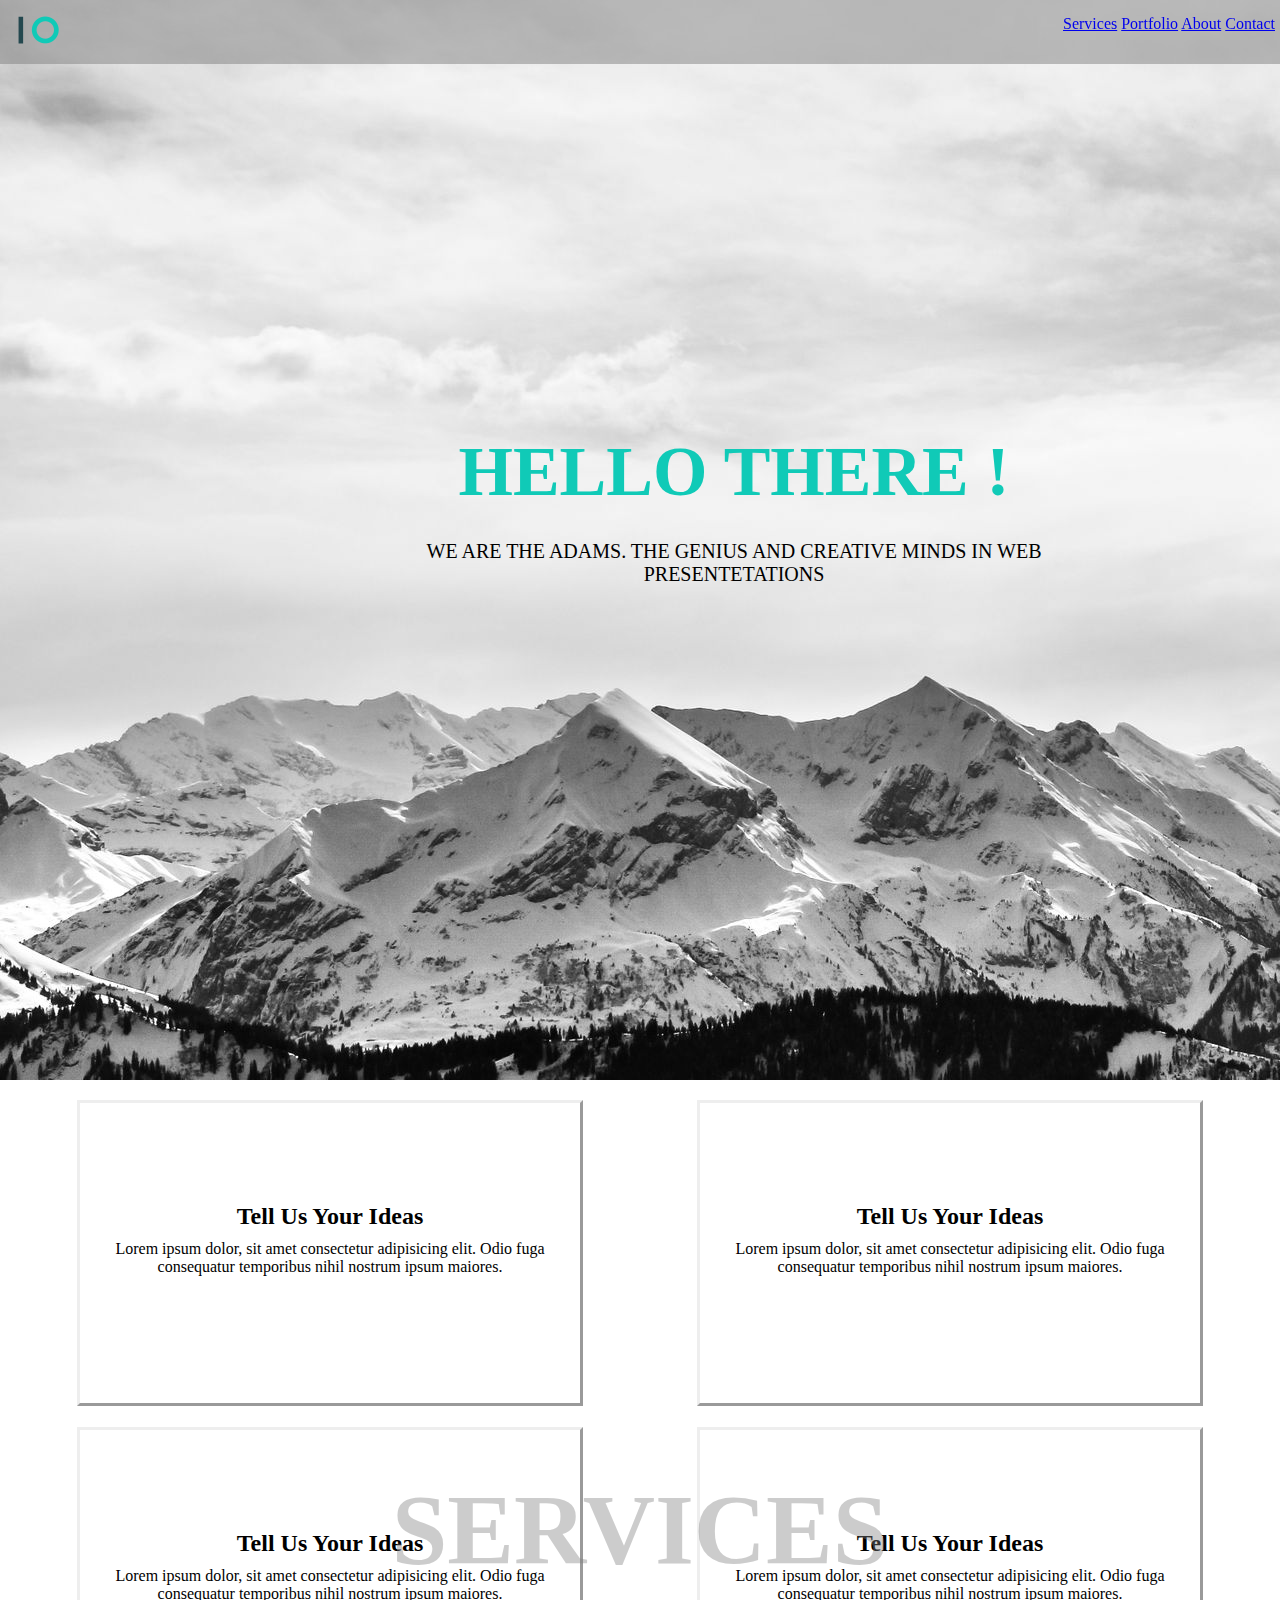
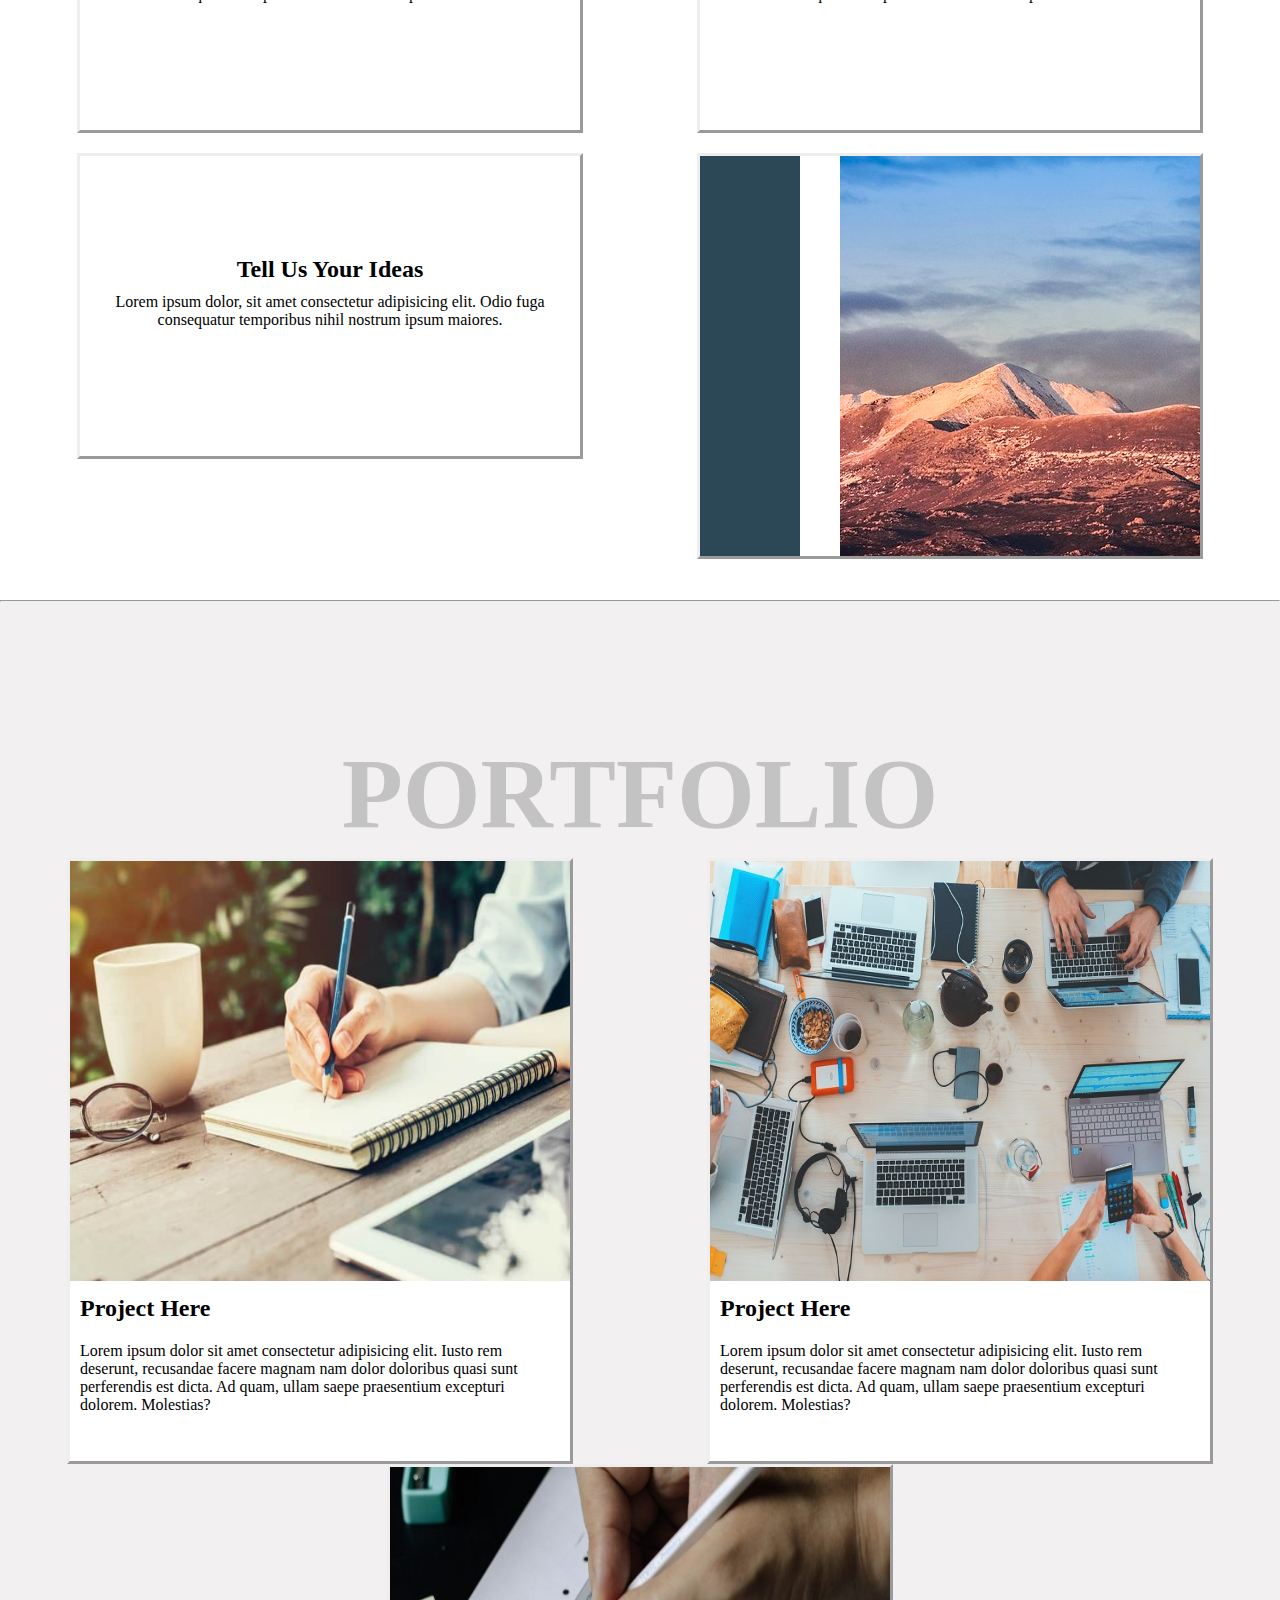
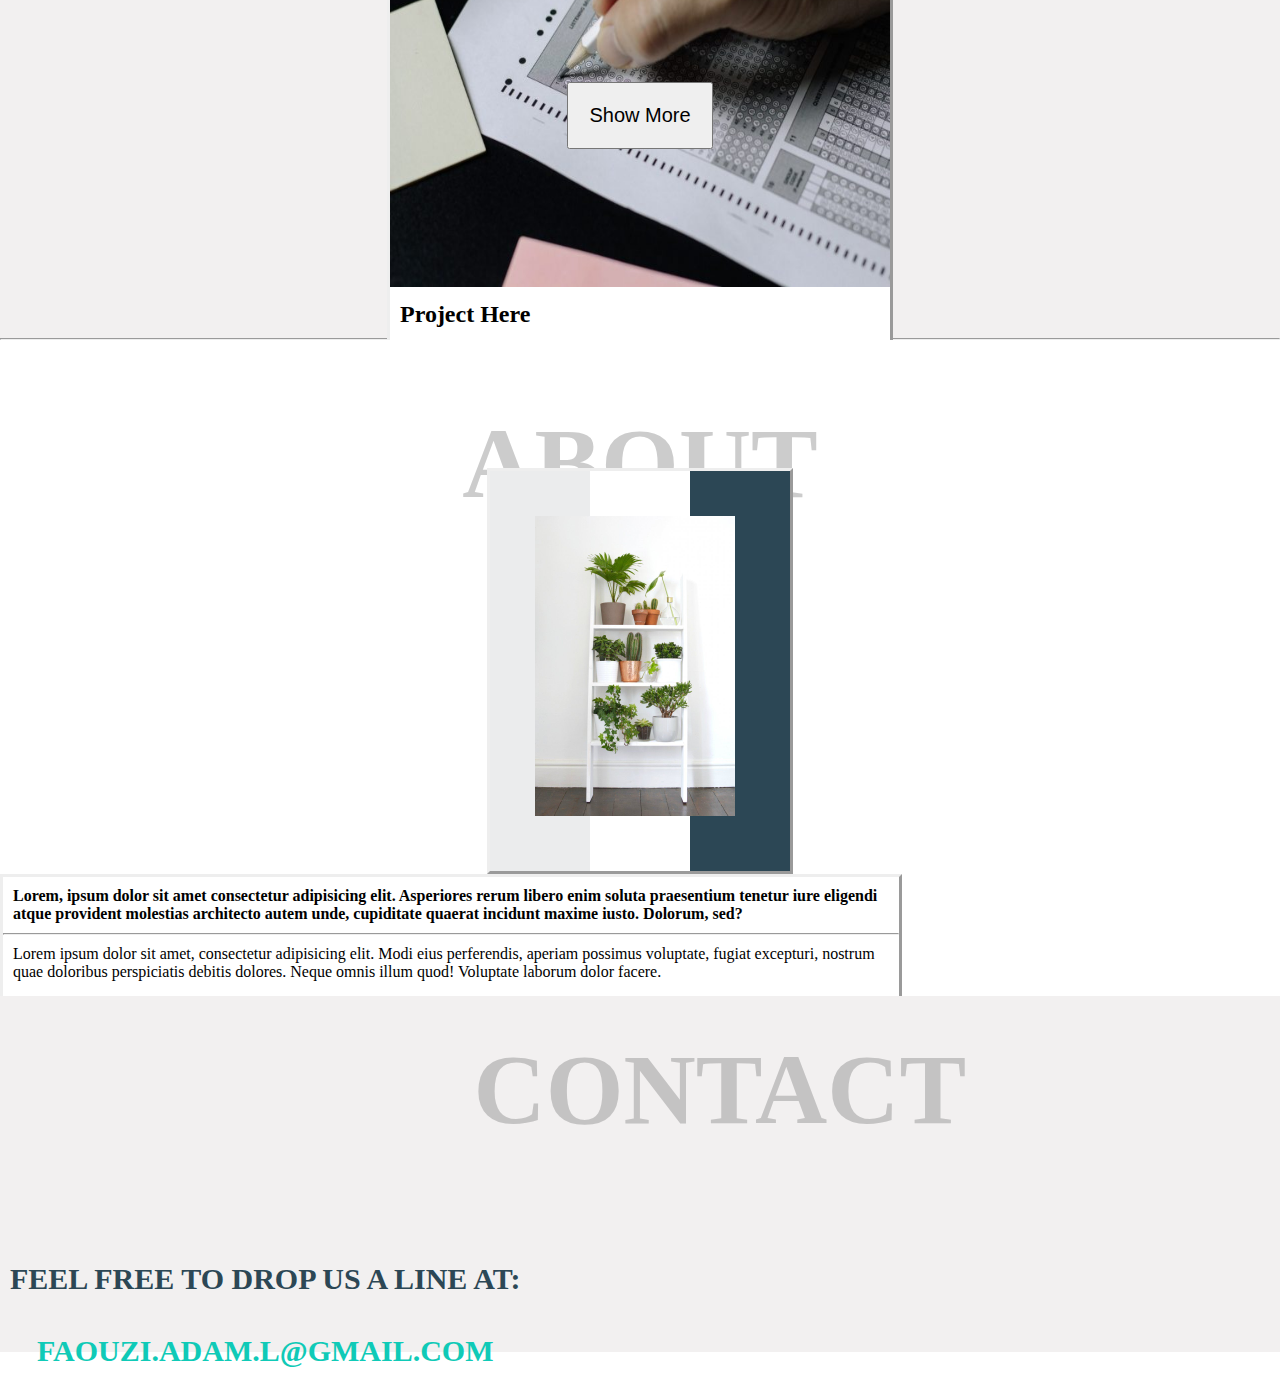
<file: index.html>
<!DOCTYPE html>
<html lang="fr">
<head>
    <meta charset="UTF-8">
    <meta http-equiv="X-UA-Compatible" content="IE=edge">
    <meta name="viewport" content="width=device-width, initial-scale=1.0">
    <title>Hello there</title>
    <link rel="stylesheet" href="./Hello there.css">
</head>
<!-- hello -->
<body>
    <div class="accueil">
        <div class="navbar">
            <!-- div du logo -->
            <div>
                <img id="logo" src="./images/logo.png" alt="logo nave barre">
            </div>
            <!-- div de navigation -->
            <div id="nav">
                <nav>
                    <a href="#P1">Services</a>
                    <a href="#P2">Portfolio</a>
                    <a href="#P3">About</a>
                    <a href="#P4">Contact</a>
                </nav>
            </div>
        </div>
        <!-- navbar aussi container pour le div accueil -->
        <div class="titre">
            <h1 style="font-size: 70px; color: rgb(16, 202, 183);">HELLO THERE !</h1>
            <br>
            <p style="font-size: 20px; color: rgb(0, 0, 0);">WE ARE THE ADAMS. THE GENIUS AND CREATIVE MINDS IN WEB PRESENTETATIONS</p>
        </div>
    </div>
    <!-- Services-->
    <div id="P1">
        <h1 style="text-align: center; position: absolute;">SERVICES</h1>
        <div class="box1">
            <h2>Tell Us Your Ideas</h2>
            <p>Lorem ipsum dolor, sit amet consectetur adipisicing elit. Odio fuga consequatur temporibus nihil nostrum ipsum maiores.</p>
        </div>
        <div class="box2">
            <h2>Tell Us Your Ideas</h2>
            <p>Lorem ipsum dolor, sit amet consectetur adipisicing elit. Odio fuga consequatur temporibus nihil nostrum ipsum maiores.</p>
        </div>
        <div class="box3">
            <h2>Tell Us Your Ideas</h2>
            <p>Lorem ipsum dolor, sit amet consectetur adipisicing elit. Odio fuga consequatur temporibus nihil nostrum ipsum maiores.</p>
        </div>
        <div class="box4">
            <h2>Tell Us Your Ideas</h2>
            <p>Lorem ipsum dolor, sit amet consectetur adipisicing elit. Odio fuga consequatur temporibus nihil nostrum ipsum maiores.</p>
        </div>
        <div class="box5">
            <h2>Tell Us Your Ideas</h2>
            <p>Lorem ipsum dolor, sit amet consectetur adipisicing elit. Odio fuga consequatur temporibus nihil nostrum ipsum maiores.</p>
        </div>
        <div class="box6">
           <div id="barrette"></div> 
        </div>
    </div>
    <hr>
    <!-- Portfolio -->
    <div id="P2">
        <h1 style="text-align: center; position: absolute;">PORTFOLIO</h1>
        <div class="box7">
            <img src="./images/portfolio-1.jpg" width="100%" height="70%">
            <h2>Project Here</h2>
            <p>Lorem ipsum dolor sit amet consectetur adipisicing elit. Iusto rem deserunt, recusandae facere magnam nam dolor doloribus quasi sunt perferendis est dicta. Ad quam, ullam saepe praesentium excepturi dolorem. Molestias?</p>
        </div>
        <div class="box8">
            <img src="./images/portfolio-2.jpg" width="100%" height="70%">
            <h2>Project Here</h2>
            <p>Lorem ipsum dolor sit amet consectetur adipisicing elit. Iusto rem deserunt, recusandae facere magnam nam dolor doloribus quasi sunt perferendis est dicta. Ad quam, ullam saepe praesentium excepturi dolorem. Molestias?</p>
        </div>
        <div class="box9">
            <img src="./images/portfolio-3.jpg" width="100%" height="70%">
            <h2>Project Here</h2>
            <p>Lorem ipsum dolor sit amet consectetur adipisicing elit. Iusto rem deserunt, recusandae facere magnam nam dolor doloribus quasi sunt perferendis est dicta. Ad quam, ullam saepe praesentium excepturi dolorem. Molestias?</p>
        </div>
        <input id="sm" type="button" value="Show More">
    </div>
    <hr>
    <!-- About-->
    <div id="P3">
        <h1 style="text-align: center; position: absolute;">ABOUT</h1>
        <div class="box10">
            <img id="abt" src="./images/about.jpg" height="300px" width="200px">
            <div id="mini1"></div>
            <div id="mini2"></div>
            <div id="mini3"></div>
        </div>
        <div class="box11">
            <p><strong>Lorem, ipsum dolor sit amet consectetur adipisicing elit. Asperiores rerum libero enim soluta praesentium tenetur iure eligendi atque provident molestias architecto autem unde, cupiditate quaerat incidunt maxime iusto. Dolorum, sed?</strong></p>
            <hr style="color: green;">
            <p>Lorem ipsum dolor sit amet, consectetur adipisicing elit. Modi eius perferendis, aperiam possimus voluptate, fugiat excepturi, nostrum quae doloribus perspiciatis debitis dolores. Neque omnis illum quod! Voluptate laborum dolor facere.</p>
        </div>
    </div>
    <!-- Contact -->
    <div id="P4">
        <h1 style="text-align: center; position: absolute;">CONTACT</h1>
        <div id="ecr">
            <p style="color: rgb(44, 71, 85);"><strong>FEEL FREE TO DROP US A LINE AT:</strong></p>
            <br>
            <p style="color: rgb(16, 202, 183);"><strong>FAOUZI.ADAM.L@GMAIL.COM</strong></p>
        </div>
    </div>
    <!--Pieds de page  -->
    <div id="pdpg"></div>

</body>
</html>
</file>
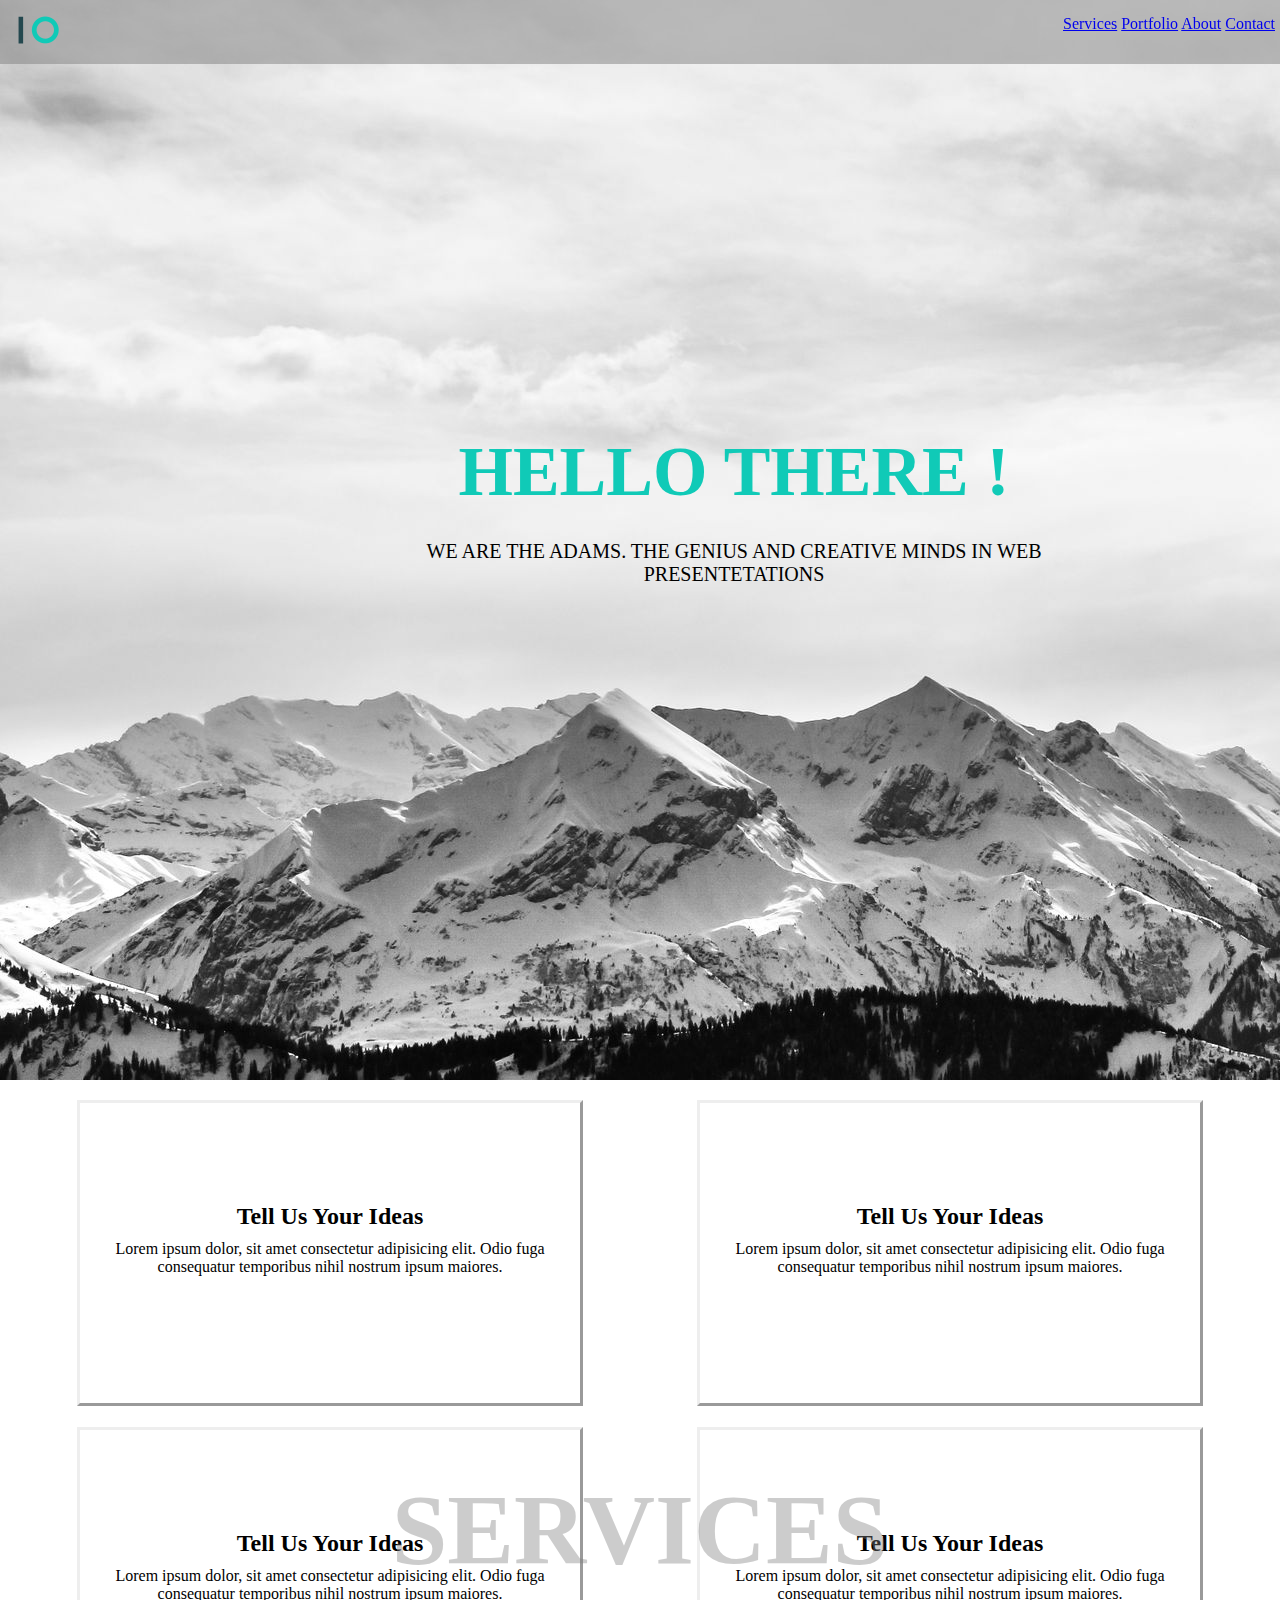
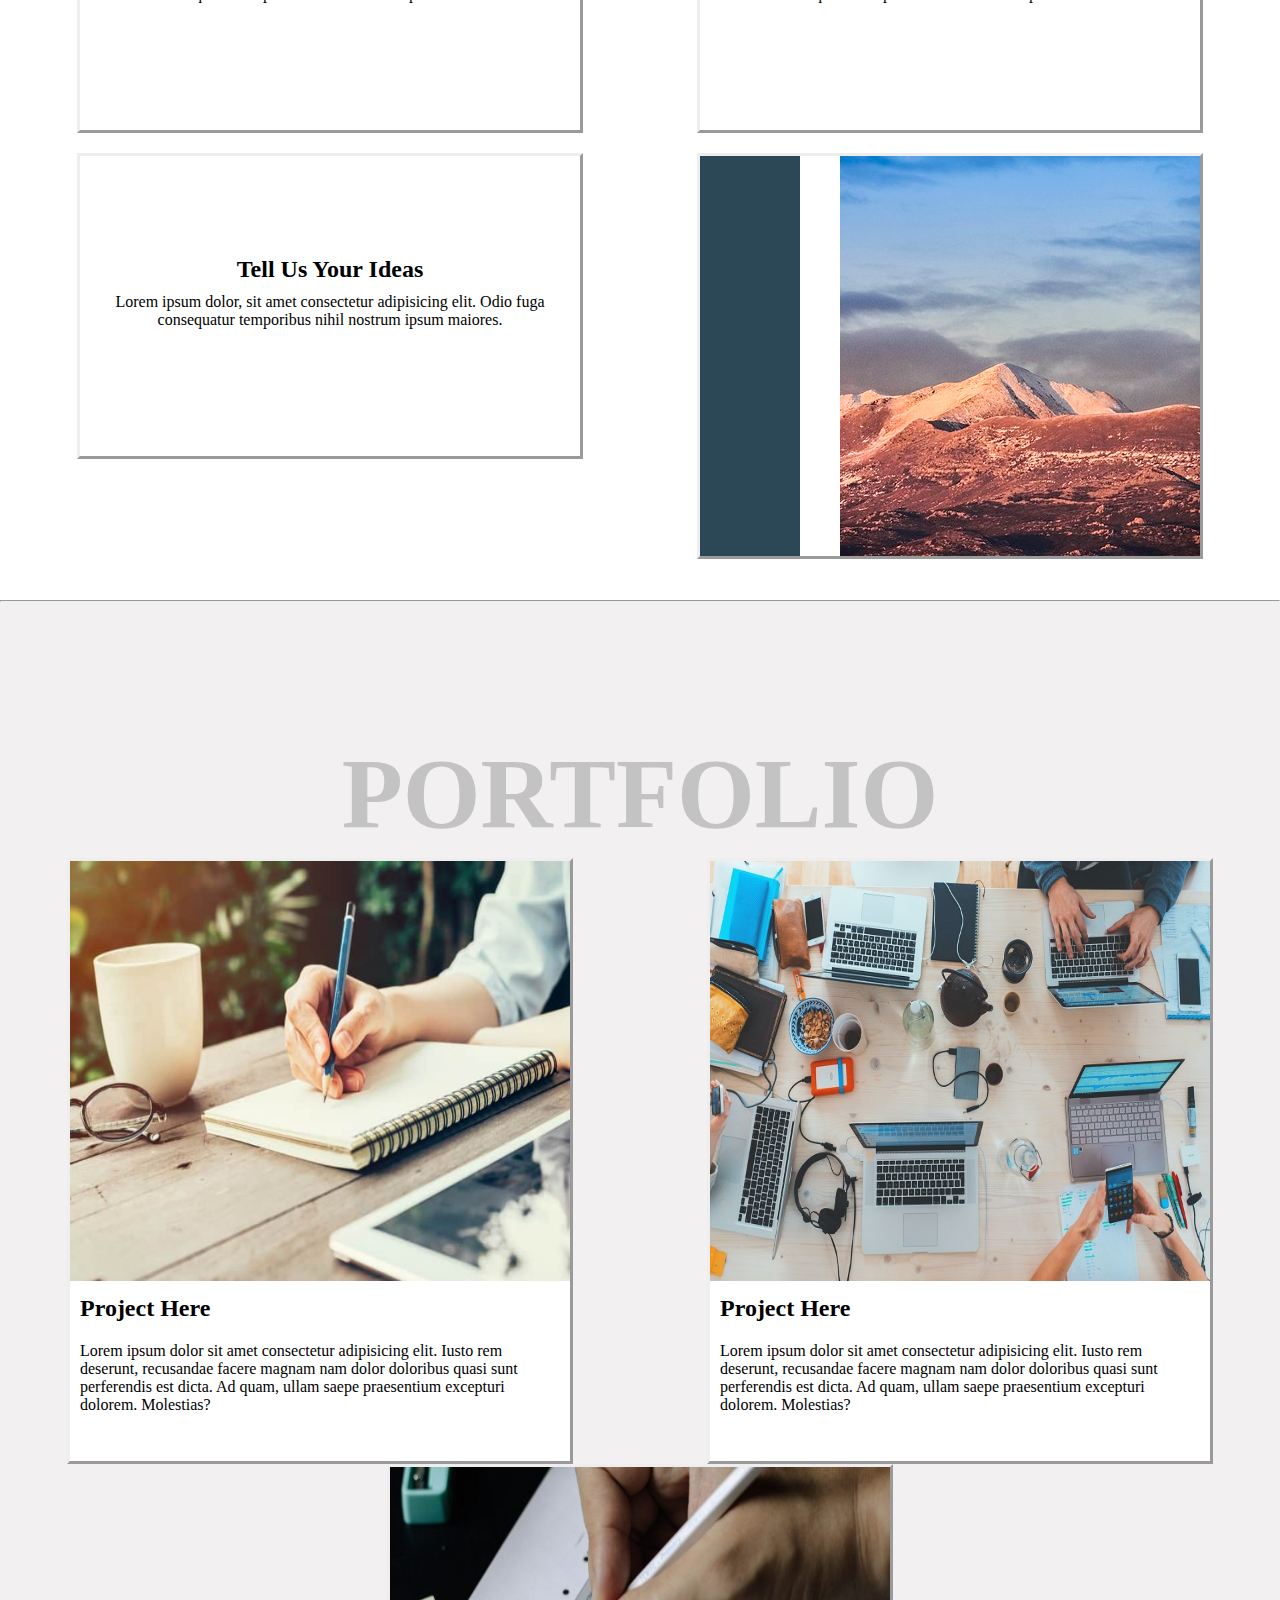
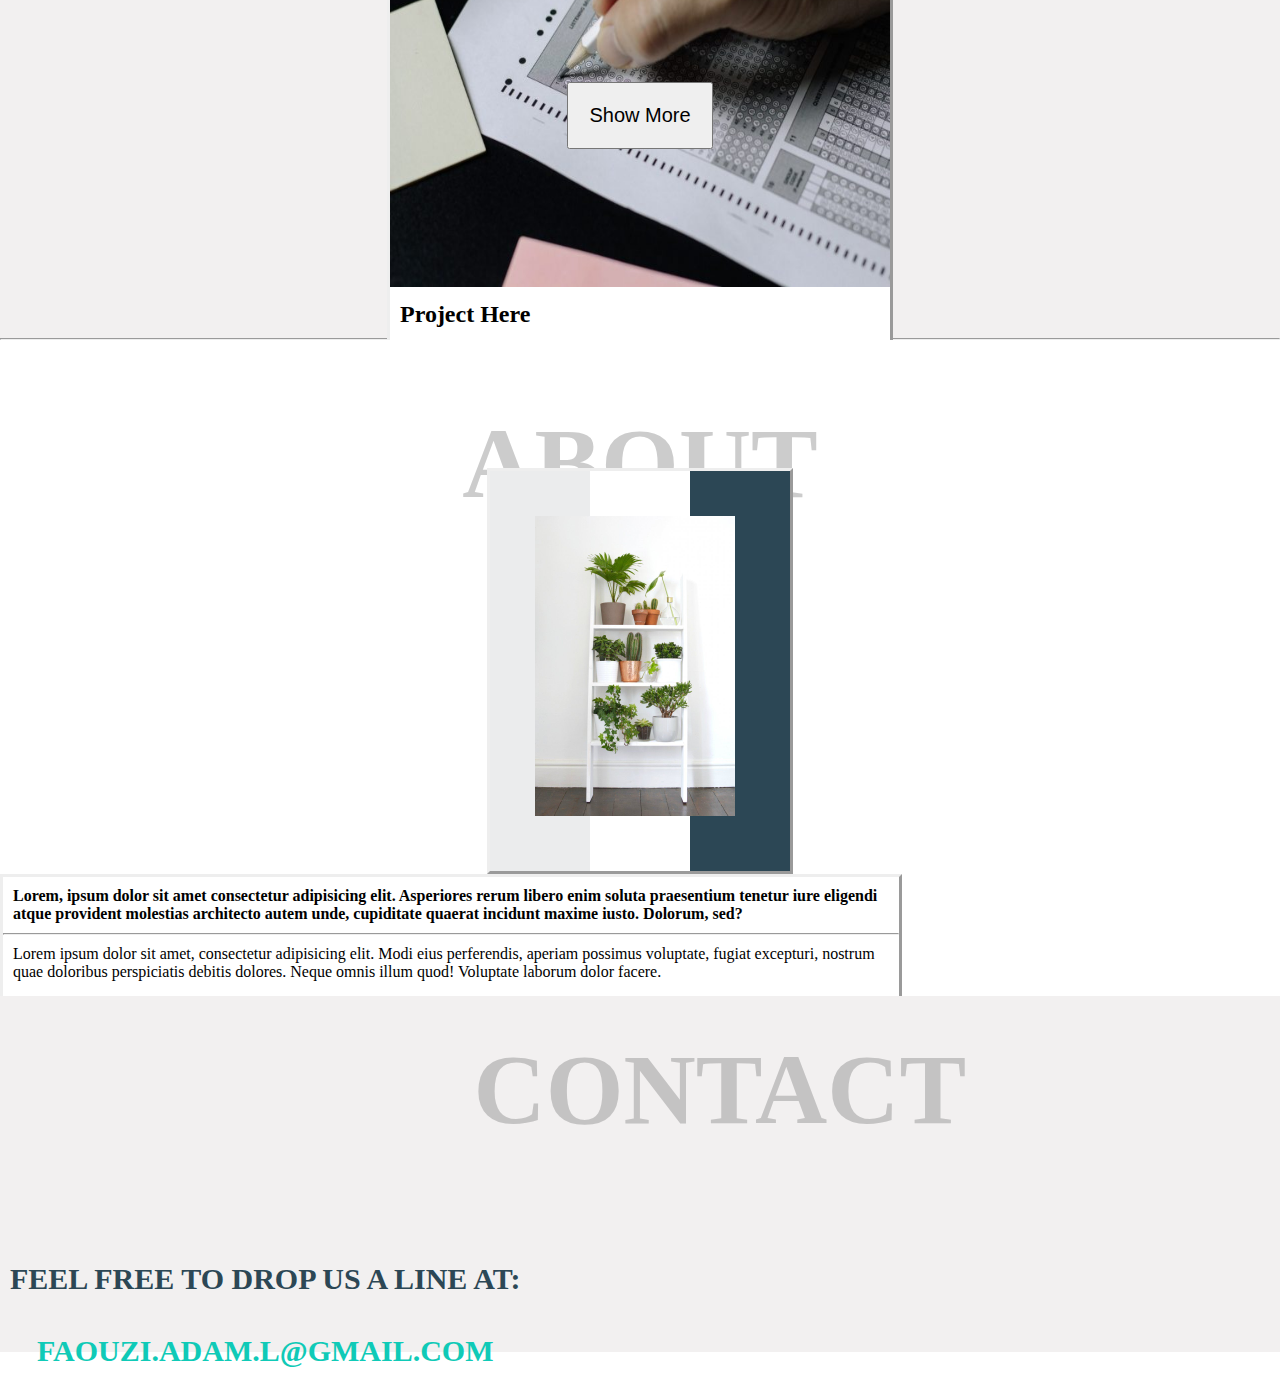
<file: Hello there.html>
<!DOCTYPE html>
<html lang="fr">
<head>
    <meta charset="UTF-8">
    <meta http-equiv="X-UA-Compatible" content="IE=edge">
    <meta name="viewport" content="width=device-width, initial-scale=1.0">
    <title>Hello there</title>
    <link rel="stylesheet" href="./Hello there.css">
</head>
<body>
    <div class="accueil">
        <div class="navbar">
            <!-- div du logo -->
            <div>
                <img id="logo" src="./images/logo.png" alt="logo nave barre">
            </div>
            <!-- div de navigation -->
            <div id="nav">
                <nav>
                    <a href="#P1">Services</a>
                    <a href="#P2">Portfolio</a>
                    <a href="#P3">About</a>
                    <a href="#P4">Contact</a>
                </nav>
            </div>
        </div>
        <!-- navbar aussi container pour le div accueil -->
        <div class="titre">
            <h1 style="font-size: 70px; color: rgb(16, 202, 183);">HELLO THERE !</h1>
            <br>
            <p style="font-size: 20px; color: rgb(0, 0, 0);">WE ARE THE ADAMS. THE GENIUS AND CREATIVE MINDS IN WEB PRESENTETATIONS</p>
        </div>
    </div>
    <!-- Services-->
    <div id="P1">
        <h1 style="text-align: center; position: absolute;">SERVICES</h1>
        <div class="box1">
            <h2>Tell Us Your Ideas</h2>
            <p>Lorem ipsum dolor, sit amet consectetur adipisicing elit. Odio fuga consequatur temporibus nihil nostrum ipsum maiores.</p>
        </div>
        <div class="box2">
            <h2>Tell Us Your Ideas</h2>
            <p>Lorem ipsum dolor, sit amet consectetur adipisicing elit. Odio fuga consequatur temporibus nihil nostrum ipsum maiores.</p>
        </div>
        <div class="box3">
            <h2>Tell Us Your Ideas</h2>
            <p>Lorem ipsum dolor, sit amet consectetur adipisicing elit. Odio fuga consequatur temporibus nihil nostrum ipsum maiores.</p>
        </div>
        <div class="box4">
            <h2>Tell Us Your Ideas</h2>
            <p>Lorem ipsum dolor, sit amet consectetur adipisicing elit. Odio fuga consequatur temporibus nihil nostrum ipsum maiores.</p>
        </div>
        <div class="box5">
            <h2>Tell Us Your Ideas</h2>
            <p>Lorem ipsum dolor, sit amet consectetur adipisicing elit. Odio fuga consequatur temporibus nihil nostrum ipsum maiores.</p>
        </div>
        <div class="box6">
           <div id="barrette"></div> 
        </div>
    </div>
    <hr>
    <!-- Portfolio -->
    <div id="P2">
        <h1 style="text-align: center; position: absolute;">PORTFOLIO</h1>
        <div class="box7">
            <img src="./images/portfolio-1.jpg" width="100%" height="70%">
            <h2>Project Here</h2>
            <p>Lorem ipsum dolor sit amet consectetur adipisicing elit. Iusto rem deserunt, recusandae facere magnam nam dolor doloribus quasi sunt perferendis est dicta. Ad quam, ullam saepe praesentium excepturi dolorem. Molestias?</p>
        </div>
        <div class="box8">
            <img src="./images/portfolio-2.jpg" width="100%" height="70%">
            <h2>Project Here</h2>
            <p>Lorem ipsum dolor sit amet consectetur adipisicing elit. Iusto rem deserunt, recusandae facere magnam nam dolor doloribus quasi sunt perferendis est dicta. Ad quam, ullam saepe praesentium excepturi dolorem. Molestias?</p>
        </div>
        <div class="box9">
            <img src="./images/portfolio-3.jpg" width="100%" height="70%">
            <h2>Project Here</h2>
            <p>Lorem ipsum dolor sit amet consectetur adipisicing elit. Iusto rem deserunt, recusandae facere magnam nam dolor doloribus quasi sunt perferendis est dicta. Ad quam, ullam saepe praesentium excepturi dolorem. Molestias?</p>
        </div>
        <input id="sm" type="button" value="Show More">
    </div>
    <hr>
    <!-- About-->
    <div id="P3">
        <h1 style="text-align: center; position: absolute;">ABOUT</h1>
        <div class="box10">
            <img id="abt" src="./images/about.jpg" height="300px" width="200px">
            <div id="mini1"></div>
            <div id="mini2"></div>
            <div id="mini3"></div>
        </div>
        <div class="box11">
            <p><strong>Lorem, ipsum dolor sit amet consectetur adipisicing elit. Asperiores rerum libero enim soluta praesentium tenetur iure eligendi atque provident molestias architecto autem unde, cupiditate quaerat incidunt maxime iusto. Dolorum, sed?</strong></p>
            <hr style="color: green;">
            <p>Lorem ipsum dolor sit amet, consectetur adipisicing elit. Modi eius perferendis, aperiam possimus voluptate, fugiat excepturi, nostrum quae doloribus perspiciatis debitis dolores. Neque omnis illum quod! Voluptate laborum dolor facere.</p>
        </div>
    </div>
    <!-- Contact -->
    <div id="P4">
        <h1 style="text-align: center; position: absolute;">CONTACT</h1>
        <div id="ecr">
            <p style="color: rgb(44, 71, 85);"><strong>FEEL FREE TO DROP US A LINE AT:</strong></p>
            <br>
            <p style="color: rgb(16, 202, 183);"><strong>FAOUZI.ADAM.L@GMAIL.COM</strong></p>
        </div>
    </div>
    <!--Pieds de page  -->
    <div id="pdpg"></div>

</body>
</html>
</file>
<file: Hello there.css>
*{
    margin: 0;
    padding: 0;
}
.accueil{
    background-image: url(./images/landing.jpg);
    background-repeat: no-repeat;
    height: 1080px;
    position: relative;
}
#logo{
    height: 30px;
    will-change: 30px;
}
.navbar{
    display: flex;
    justify-content: space-between;
    position: fixed;
    z-index: 10;
    background-color: rgba(128, 128, 128, 50%);
    width: 100%;
    padding: 15px;
}
#nav{
    margin-right: 20px;
}
.titre{
    position: absolute;
    top: 40%;
    left: 30%;
    text-align: center;
    width: 700px;
}
#P1{
    background-color: white;
    height: 1080px;
    padding: 20px;
    display: flex;
    flex-wrap: wrap;
    justify-content: space-around;
    position: relative;
}
#P1 h1{
    top: 35%;
    color: rgba(128,128,128,40%);
    font-size: 100px;
}
.box1{
    border: outset;
    height: 300px;
    width: 500px;
    position: relative;
    text-align: center;
}
.box1:hover{
    box-shadow: 20px 20px 20px rgb(169, 167, 167);
}
.box1 h2{
    margin-top: 20%;
}
.box2{
    border: outset;
    height: 300px;
    width: 500px;
    text-align: center;
}
.box2:hover{
    box-shadow: 20px 20px 20px rgb(169, 167, 167);
}
.box2 h2{
    margin-top: 20%;
}
.box3{
    border: outset;
    height: 300px;
    width: 500px;
    text-align: center;
}
.box3:hover{
    box-shadow: 20px 20px 20px rgb(169, 167, 167);
}
.box3 h2{
    margin-top: 20%;
}
.box4{
    border: outset;
    height: 300px;
    width: 500px;
    text-align: center
}
.box4:hover{
    box-shadow: 20px 20px 20px rgb(169, 167, 167);
}
.box4 h2{
    margin-top: 20%;
}
.box5{
    border: outset;
    height: 300px;
    width: 500px;
    text-align: center
}
.box5:hover{
    box-shadow: 20px 20px 20px rgb(169, 167, 167);
}
.box5 h2{
    margin-top: 20%;
}
.box6{
    border: outset;
    height: 400px;
    width: 500px;
    background-image: url(./images/services.jpg);
    background-repeat: no-repeat;
    background-position: right;
}
.box6:hover{
    box-shadow: 20px 20px 20px rgb(169, 167, 167);
}
#barrette{
    background-color: rgb(44, 71, 85);
    height: 400px;
    width: 100px;
}
#P2{
    background-color: rgb(242, 240, 240);
    height: 1080px;
    padding-top: 20%;
    display: flex;
    flex-wrap: wrap;
    justify-content: space-around;
    position: relative;
}
#P2 h1{
    top: 10%;
    color: rgba(128,128,128,40%);
    font-size: 100px;
}
.box7{
    background-color: white;
    border: outset;
    height: 600px;
    width: 500px;
    overflow: hidden;
}
.box7 img:hover{
    transform: scale(1.2);
    opacity: 0.5;
}
.box7 img{
    transition: 1s;
}
.box7 h2,p{
    padding: 10px;
}
.box8{
    background-color: white;
    border: outset;
    height: 600px;
    width: 500px;
    overflow: hidden;
}
.box8 img:hover{
    transform: scale(1.2);
    opacity: 0.5;
}
.box8 img{
    transition: 1s;
}
.box8 h2,p{
    padding: 10px;
}
.box9{
    background-color: white;
    border: outset;
    height: 600px;
    width: 500px;
    overflow: hidden;
}
.box9 img:hover{
    transform: scale(1.2);
    opacity: 0.5;
}
.box9 img{
    transition: 1s;
}
.box9 h2,p{
    padding: 10px;
}
#sm{
    position: absolute;
    padding: 20px;
    font-size: 20px;
    bottom: 5cm;
}
#P3{
    background-color: white;
    height: 400px;
    padding: 10% 0;
    display: flex;
    flex-wrap: wrap;
    justify-content: space-around;
    position: relative;
}
#P3 h1{
    top: 10%;
    color: rgba(128,128,128,40%);
    font-size: 100px;
}
.box10{
    background-color: white;
    border: outset;
    height: 400px;
    width: 300px;
    display: flex;
    position: relative;
}
#mini1{
    background-color: rgb(235, 236, 237);
    width: 100px;
    height: 400px;
}
#mini2{
    background-color: white;
    width: 100px;
    height: 400px;
}
#mini3{
    background-color: rgb(44, 71, 85);
    width: 100px;
    height: 400px;
}
#abt{
    position: absolute;
    padding: 15%;
}
.box11{
    background-color: white;
    border: outset;
    height: 300px;
    width: 900px;
    align-self: center;
    margin-right: 10cm;
}
#P4{
    background-color: rgb(242, 240, 240);
    height: 100px;
    padding-top: 20%;
    /* display: flex; */
    /* flex-wrap: wrap; */
    /* justify-content: space-around; */
    position: relative;
}
#P4 h1{
    top: 10%;
    color: rgba(128,128,128,40%);
    font-size: 100px;
    margin-left: 37%;
}
#ecr{
    position: absolute;
    margin-bottom: 50%;
} 
#ecr p{
    text-align: center;
    font-size: 30px;
}
</file>
